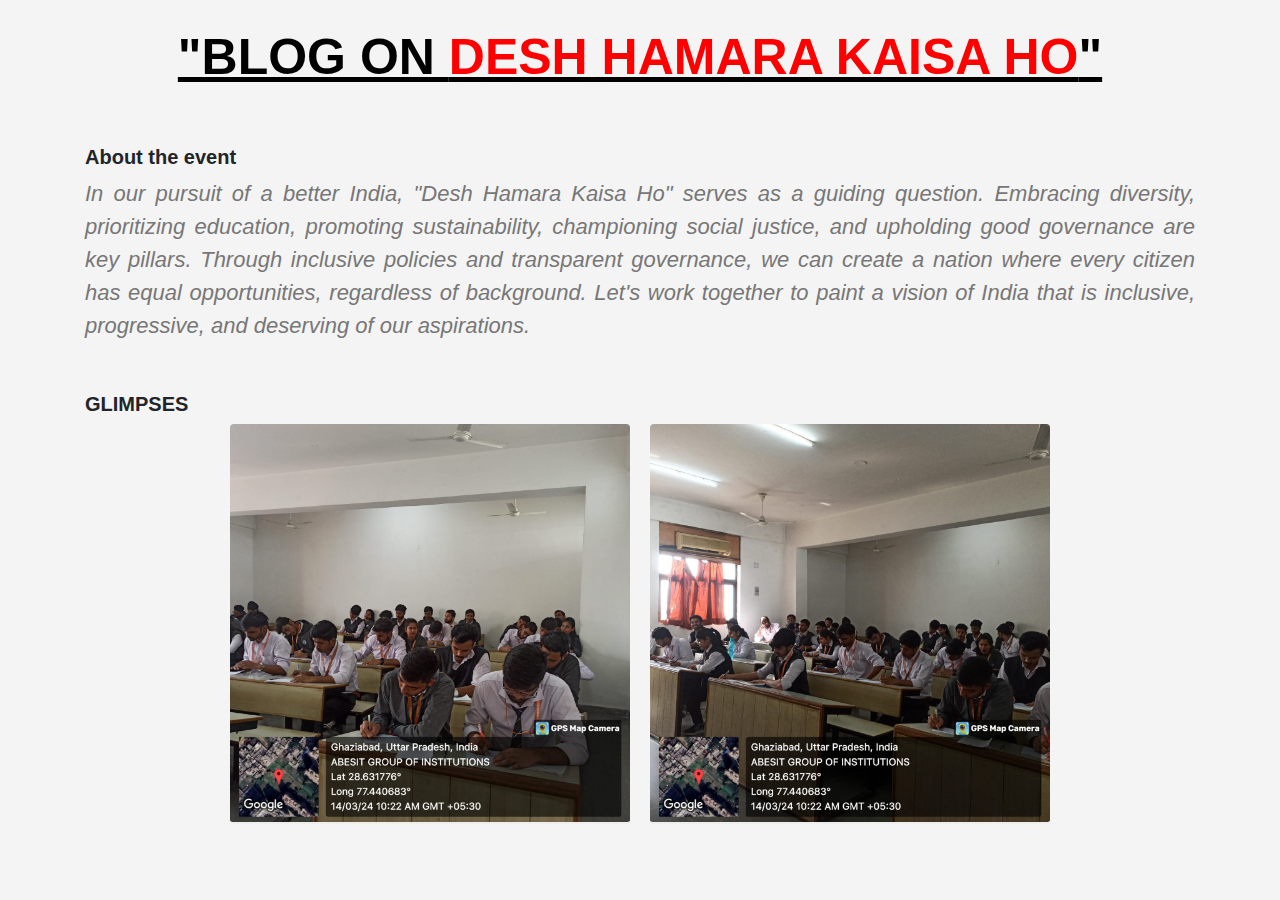
<file: blogonhamaradesh.html>
<!doctype html>
<html lang="en">
  <head>
    <meta charset="utf-8">
    <meta name="viewport" content="width=device-width, initial-scale=1, shrink-to-fit=no">
    <link rel="stylesheet" href="https://cdn.jsdelivr.net/npm/bootstrap@4.0.0/dist/css/bootstrap.min.css" integrity="sha384-Gn5384xqQ1aoWXA+058RXPxPg6fy4IWvTNh0E263XmFcJlSAwiGgFAW/dAiS6JXm" crossorigin="anonymous">
    <link rel="stylesheet" href="stylesheet.css">
    <link rel="shortcut icon" href="resources/ELC LOGO.jpg" type="image/x-icon">

    <title>BLOG ON DESH HAMARA KAISA HO</title>
  </head>
  <body>
    <div class="container">
        <div class="sol" style="text-align: center; font-size: 50px; color:black; font-weight: bolder; font-family: 'Franklin Gothic Medium', 'Arial Narrow', Arial, sans-serif; text-decoration: underline;">
        "BLOG ON <span style="color: red;">DESH HAMARA KAISA HO</span>"
        </div>
        <div>
            <h4 class="sol1">About the event</h4>
           <p style="text-align:justify; font-size: 22px;">In our pursuit of a better India, "Desh Hamara Kaisa Ho" serves as a guiding question. Embracing diversity, prioritizing education, promoting sustainability, championing social justice, and upholding good governance are key pillars. Through inclusive policies and transparent governance, we can create a nation where every citizen has equal opportunities, regardless of background. Let's work together to paint a vision of India that is inclusive, progressive, and deserving of our aspirations.</p>
        </div>
        <h4 class="sol2">GLIMPSES</h4>
    
    <div class="gallery">
        <img src="resources/blog1.jpg" class="rounded float-left" alt="blog" style="margin-right: 20px;">
        <img src="resources/blog2.jpg" class="rounded float-right" alt="blog">
    </div>
    

    <script src="https://code.jquery.com/jquery-3.2.1.slim.min.js" integrity="sha384-KJ3o2DKtIkvYIK3UENzmM7KCkRr/rE9/Qpg6aAZGJwFDMVNA/GpGFF93hXpG5KkN" crossorigin="anonymous"></script>
    <script src="https://cdn.jsdelivr.net/npm/popper.js@1.12.9/dist/umd/popper.min.js" integrity="sha384-ApNbgh9B+Y1QKtv3Rn7W3mgPxhU9K/ScQsAP7hUibX39j7fakFPskvXusvfa0b4Q" crossorigin="anonymous"></script>
    <script src="https://cdn.jsdelivr.net/npm/bootstrap@4.0.0/dist/js/bootstrap.min.js" integrity="sha384-JZR6Spejh4U02d8jOt6vLEHfe/JQGiRRSQQxSfFWpi1MquVdAyjUar5+76PVCmYl" crossorigin="anonymous"></script>
  </body>
</html>
</file>
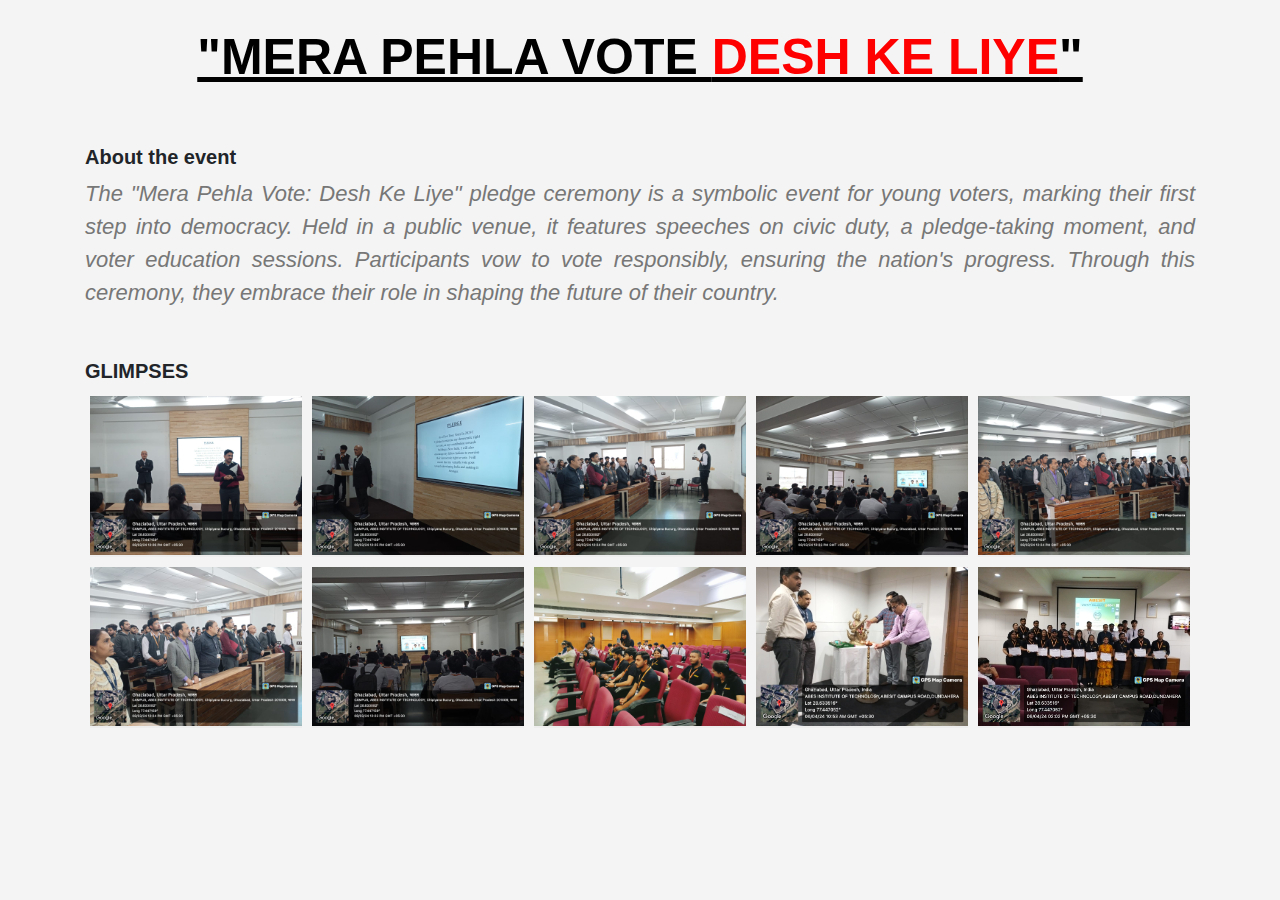
<file: pehlavotedeshkeliye.html>
<!doctype html>
<html lang="en">
  <head>
    <meta charset="utf-8">
    <meta name="viewport" content="width=device-width, initial-scale=1, shrink-to-fit=no">
    <link rel="stylesheet" href="https://cdn.jsdelivr.net/npm/bootstrap@4.0.0/dist/css/bootstrap.min.css" integrity="sha384-Gn5384xqQ1aoWXA+058RXPxPg6fy4IWvTNh0E263XmFcJlSAwiGgFAW/dAiS6JXm" crossorigin="anonymous">
    <link rel="stylesheet" href="stylesheet.css">
    <link rel="shortcut icon" href="resources/ELC LOGO.jpg" type="image/x-icon">

    <title>MERA PEHLA VOTE DESH KE LIYE</title>
  </head>
  <body>
    <div class="container">
        <div class="sol" style="text-align: center; font-size: 50px; color:black; font-weight: bolder; font-family: 'Franklin Gothic Medium', 'Arial Narrow', Arial, sans-serif; text-decoration: underline;">
        "MERA PEHLA VOTE <span style="color: red;">DESH KE LIYE</span>"
        </div>
        <div>
            <h4 class="sol1">About the event</h4>
           <p style="text-align:justify; font-size: 22px;">The "Mera Pehla Vote: Desh Ke Liye" pledge ceremony is a symbolic event for young voters, marking their first step into democracy. Held in a public venue, it features speeches on civic duty, a pledge-taking moment, and voter education sessions. Participants vow to vote responsibly, ensuring the nation's progress. Through this ceremony, they embrace their role in shaping the future of their country.</p>
        </div>
        <h4 class="sol2">GLIMPSES</h4>
    
    <div class="gallery">
      <div class="gallery-item"><img src="resources/pv1.jpg" alt="Image 1"></div>
      <div class="gallery-item"><img src="resources/pv2.jpg" alt="Image 4"></div>
      <div class="gallery-item"><img src="resources/pv3.jpg" alt="Image 5"></div>
      <div class="gallery-item"><img src="resources/pv4.jpg" alt="Image 6"></div>
      <div class="gallery-item"><img src="resources/pv5.jpg" alt="Image 7"></div>
      <div class="gallery-item"><img src="resources/pv6.jpg" alt="Image 8"></div>
      <div class="gallery-item"><img src="resources/pv7.jpg" alt="Image 9"></div>
      <div class="gallery-item"><img src="resources/mun8.jpg" alt="Image 10"></div>
      <div class="gallery-item"><img src="resources/mun9.jpg" alt="Image 11"></div>
      <div class="gallery-item"><img src="resources/mun4.jpg" alt="Image 12"></div>
    </div>
    

    <script src="https://code.jquery.com/jquery-3.2.1.slim.min.js" integrity="sha384-KJ3o2DKtIkvYIK3UENzmM7KCkRr/rE9/Qpg6aAZGJwFDMVNA/GpGFF93hXpG5KkN" crossorigin="anonymous"></script>
    <script src="https://cdn.jsdelivr.net/npm/popper.js@1.12.9/dist/umd/popper.min.js" integrity="sha384-ApNbgh9B+Y1QKtv3Rn7W3mgPxhU9K/ScQsAP7hUibX39j7fakFPskvXusvfa0b4Q" crossorigin="anonymous"></script>
    <script src="https://cdn.jsdelivr.net/npm/bootstrap@4.0.0/dist/js/bootstrap.min.js" integrity="sha384-JZR6Spejh4U02d8jOt6vLEHfe/JQGiRRSQQxSfFWpi1MquVdAyjUar5+76PVCmYl" crossorigin="anonymous"></script>
  </body>
</html>
</file>
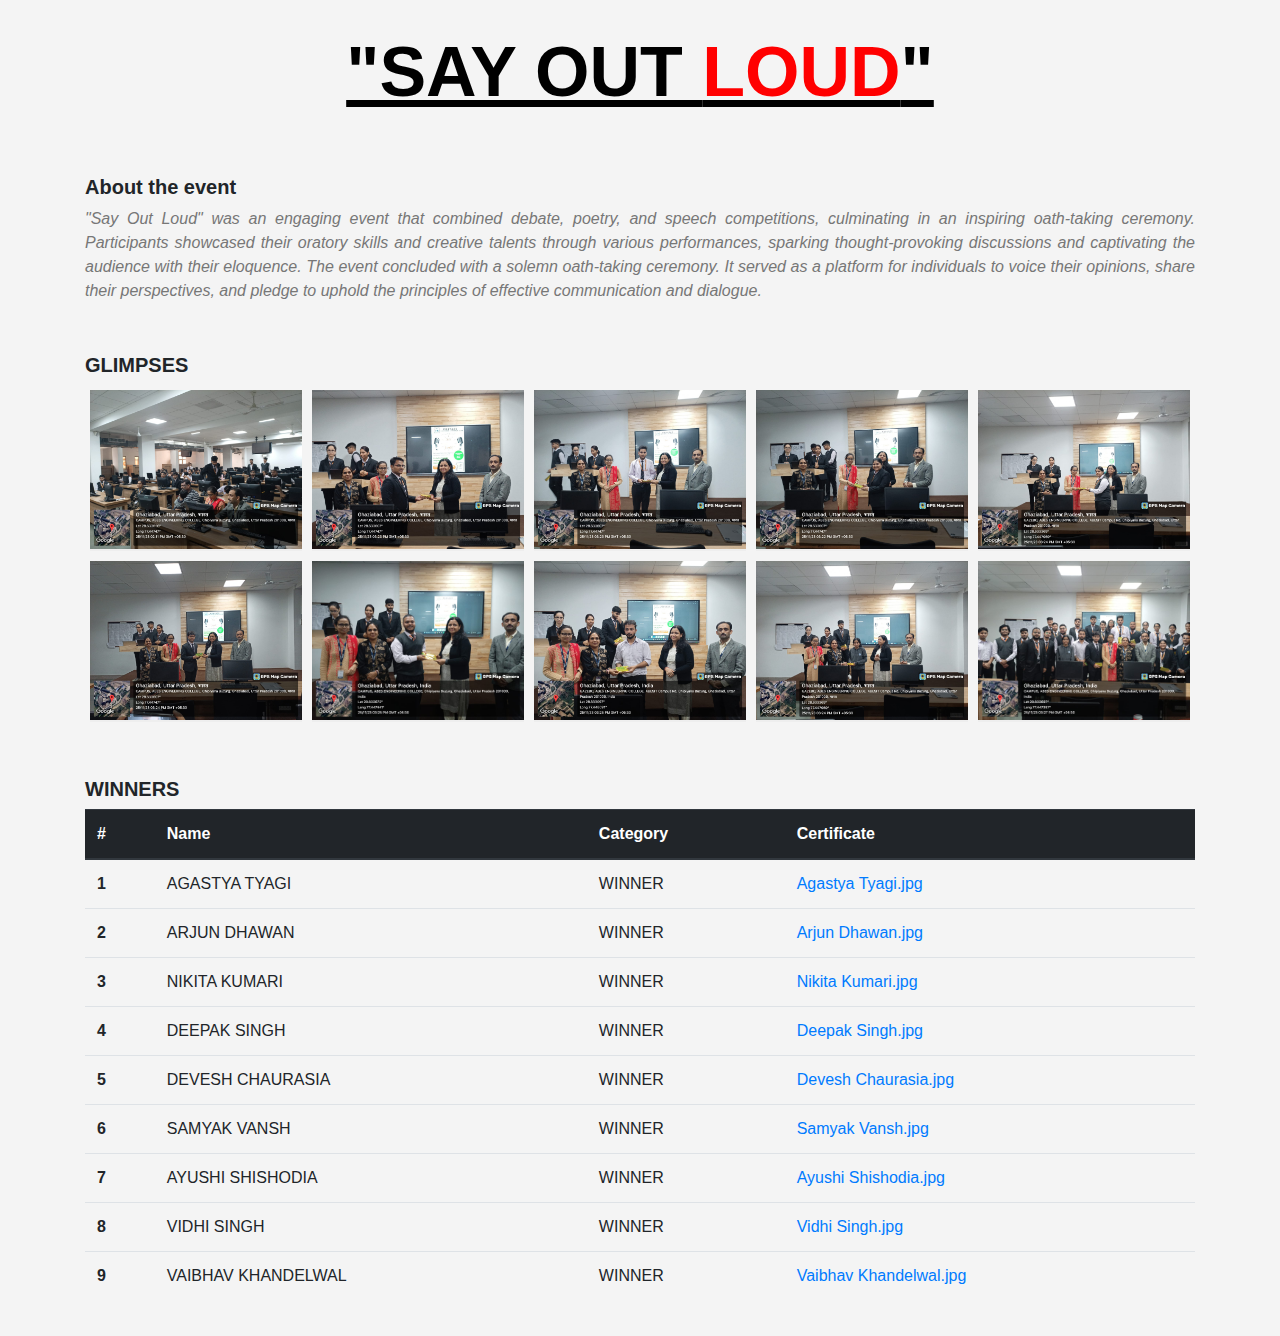
<file: sayoutloud.html>
<!doctype html>
<html lang="en">
  <head>
    <meta charset="utf-8">
    <meta name="viewport" content="width=device-width, initial-scale=1, shrink-to-fit=no">
    <link rel="stylesheet" href="https://cdn.jsdelivr.net/npm/bootstrap@4.0.0/dist/css/bootstrap.min.css" integrity="sha384-Gn5384xqQ1aoWXA+058RXPxPg6fy4IWvTNh0E263XmFcJlSAwiGgFAW/dAiS6JXm" crossorigin="anonymous">
    <link rel="stylesheet" href="stylesheet.css">
    <link rel="shortcut icon" href="resources/ELC LOGO.jpg" type="image/x-icon">

    <title>SAY OUT LOUD</title>
  </head>
  <body>
    <div class="container">
        <div class="sol" style="text-align: center; font-size: 70px; color:black; font-weight: bolder; font-family: 'Franklin Gothic Medium', 'Arial Narrow', Arial, sans-serif; text-decoration: underline;">
        "SAY OUT <span style="color: red;">LOUD</span>"
        </div>
        <div>
            <h4 class="sol1">About the event</h4>
           <p style="text-align:justify;">"Say Out Loud" was an engaging event that combined debate, poetry, and speech competitions, culminating in an inspiring oath-taking ceremony. Participants showcased their oratory skills and creative talents through various performances, sparking thought-provoking discussions and captivating the audience with their eloquence. The event concluded with a solemn oath-taking ceremony. It served as a platform for individuals to voice their opinions, share their perspectives, and pledge to uphold the principles of effective communication and dialogue.</p>
        </div>
        <h4 class="sol2">GLIMPSES</h4>
    
    <div class="gallery">
      <div class="gallery-item"><img src="resources/solimg1.jpg" alt="Image 1"></div>
      <!-- <div class="gallery-item"><img src="resources/solimg2.jpg" alt="Image 2"></div>
      <div class="gallery-item"><img src="resources/solimg3.jpg" alt="Image 3"></div> -->
      <div class="gallery-item"><img src="resources/solimg4.jpg" alt="Image 4"></div>
      <div class="gallery-item"><img src="resources/solimg5.jpg" alt="Image 5"></div>
      <div class="gallery-item"><img src="resources/solimg6.jpg" alt="Image 6"></div>
      <div class="gallery-item"><img src="resources/solimg7.jpg" alt="Image 7"></div>
      <div class="gallery-item"><img src="resources/solimg8.jpg" alt="Image 8"></div>
      <div class="gallery-item"><img src="resources/solimg9.jpg" alt="Image 9"></div>
      <div class="gallery-item"><img src="resources/solimg10.jpg" alt="Image 10"></div>
      <div class="gallery-item"><img src="resources/solimg11.jpg" alt="Image 11"></div>
      <div class="gallery-item"><img src="resources/solimg12.jpg" alt="Image 12"></div>
      <!-- <div class="gallery-item"><img src="resources/solimg13.jpg" alt="Image 13"></div> -->
      <!-- <div class="gallery-item"><img src="resources/solimg14.jpg" alt="Image 14"></div> --> 
    </div>
    <div><h4 class="sol3">WINNERS</h4></div>
    <div>
    <table class="table">
      <thead class="thead-dark">
        <tr>
          <th scope="col">#</th>
          <th scope="col">Name</th>
          <th scope="col">Category</th>
          <th scope="col">Certificate</th>
        </tr>
      </thead>
      <tbody>
        <tr>
          <th scope="row">1</th>
          <td>AGASTYA TYAGI</td>
          <td>WINNER</td>
          <td><a href="https://drive.google.com/file/d/1219KuJRnc39PUJuQ0omXH0rt_NBk2uYv/view?usp=drive_link">Agastya Tyagi.jpg</a></td>
        </tr>
        <tr>
          <th scope="row">2</th>
          <td>ARJUN DHAWAN</td>
          <td>WINNER</td>
          <td><a href="https://drive.google.com/file/d/1OwTiCALTOY4C3jRjYa8L9mVzGy_IftgE/view?usp=drive_link">Arjun Dhawan.jpg</a></td>
        </tr>
        <tr>
          <th scope="row">3</th>
          <td>NIKITA KUMARI</td>
          <td>WINNER</td>
          <td><a href="https://drive.google.com/file/d/1wQnm6RraLnEhw1hLUdm2QVfk26gzAeAi/view?usp=drive_link">Nikita Kumari.jpg</a></td>
        </tr>
        <tr>
          <th scope="row">4</th>
          <td>DEEPAK SINGH</td>
          <td>WINNER</td>
          <td><a href="https://drive.google.com/file/d/1Jd0f3kNAUwj5ZIz6h88c2iD72tTdKrsN/view?usp=drive_link">Deepak Singh.jpg</a></td>
        </tr>
        <tr>
          <th scope="row">5</th>
          <td>DEVESH CHAURASIA</td>
          <td>WINNER</td>
          <td><a href="https://drive.google.com/file/d/1PRS4wkqvTxoAh3nHRxihDPR63VEsk9pN/view?usp=drive_link">Devesh Chaurasia.jpg</a></td>
        </tr>
        <tr>
          <th scope="row">6</th>
          <td>SAMYAK VANSH</td>
          <td>WINNER</td>
          <td><a href="https://drive.google.com/file/d/1L1I0-Zccta-Zo6uVZKGxdAF64WGnNwFC/view?usp=drive_link">Samyak Vansh.jpg</a></td>
        </tr>
        <tr>
          <th scope="row">7</th>
          <td>AYUSHI SHISHODIA</td>
          <td>WINNER</td>
          <td><a href="https://drive.google.com/file/d/15BhHtfQf1me0yEnDtIov2l1SZFppDluR/view?usp=drive_link">Ayushi Shishodia.jpg</a></td>
        </tr>
        <tr>
          <th scope="row">8</th>
          <td>VIDHI SINGH</td>
          <td>WINNER</td>
          <td><a href="https://drive.google.com/file/d/1kCaPH0XeNG5yciWNypiWcoQLb5Y6IBKO/view?usp=drive_link">Vidhi Singh.jpg</a></td>
        </tr>
        <tr>
          <th scope="row">9</th>
          <td>VAIBHAV KHANDELWAL</td>
          <td>WINNER</td>
          <td><a href="https://drive.google.com/file/d/1BW3_sPCmjoRB3plmOWQ9nuJNTZtc-YFx/view?usp=drive_link">Vaibhav Khandelwal.jpg</a></td>
        </tr>
      </tbody>
    </table>
    
    
  </div>
  </div>

    <script src="https://code.jquery.com/jquery-3.2.1.slim.min.js" integrity="sha384-KJ3o2DKtIkvYIK3UENzmM7KCkRr/rE9/Qpg6aAZGJwFDMVNA/GpGFF93hXpG5KkN" crossorigin="anonymous"></script>
    <script src="https://cdn.jsdelivr.net/npm/popper.js@1.12.9/dist/umd/popper.min.js" integrity="sha384-ApNbgh9B+Y1QKtv3Rn7W3mgPxhU9K/ScQsAP7hUibX39j7fakFPskvXusvfa0b4Q" crossorigin="anonymous"></script>
    <script src="https://cdn.jsdelivr.net/npm/bootstrap@4.0.0/dist/js/bootstrap.min.js" integrity="sha384-JZR6Spejh4U02d8jOt6vLEHfe/JQGiRRSQQxSfFWpi1MquVdAyjUar5+76PVCmYl" crossorigin="anonymous"></script>
  </body>
</html>
</file>
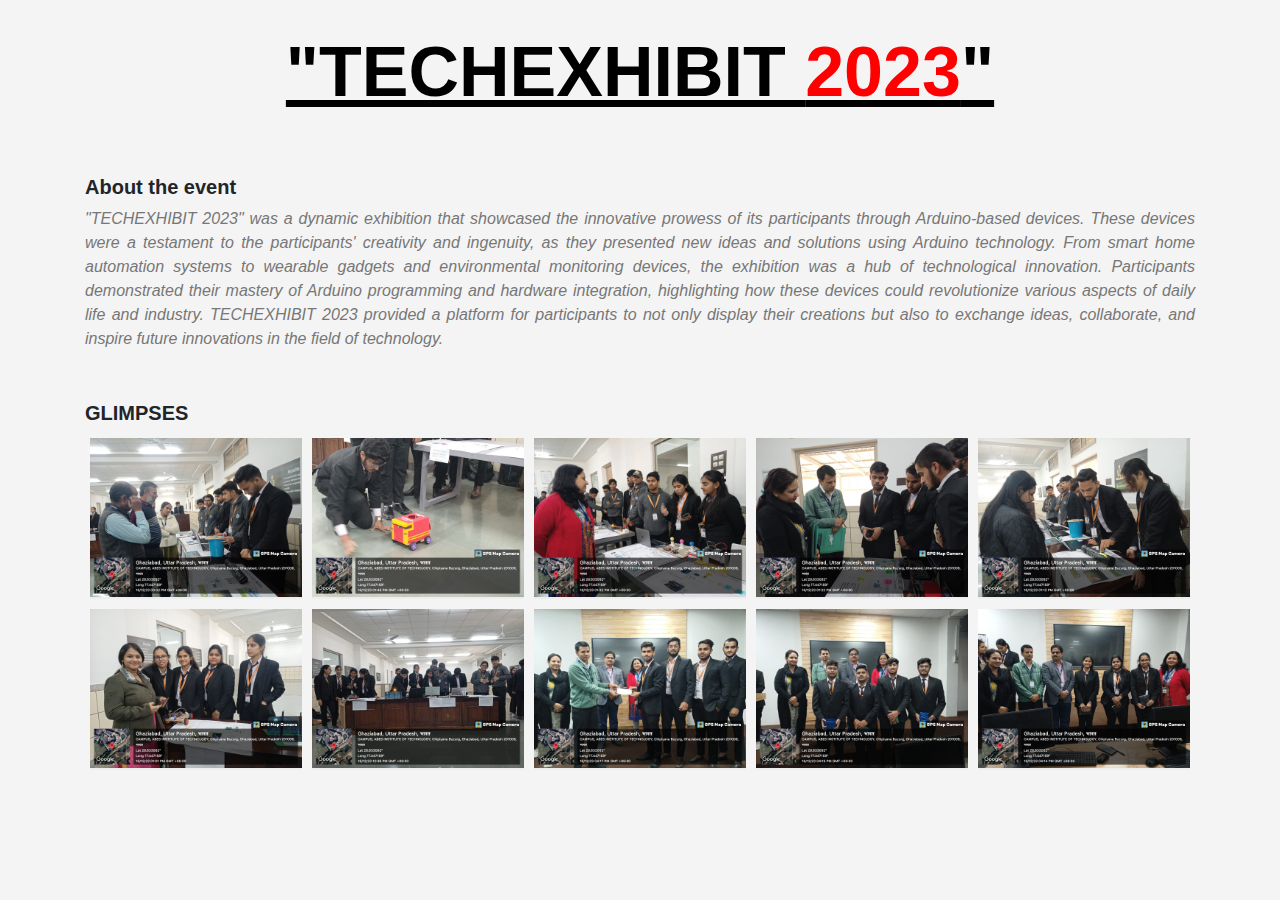
<file: techexhibit2023.html>
<!DOCTYPE html>
<html lang="en">
<head>
    <meta charset="UTF-8">
    <meta name="viewport" content="width=device-width, initial-scale=1.0">
    <title>TECHEXHIBIT 2023</title>
    <link rel="stylesheet" href="https://cdn.jsdelivr.net/npm/bootstrap@4.0.0/dist/css/bootstrap.min.css" integrity="sha384-Gn5384xqQ1aoWXA+058RXPxPg6fy4IWvTNh0E263XmFcJlSAwiGgFAW/dAiS6JXm" crossorigin="anonymous">
    <link rel="stylesheet" href="stylesheet.css">
    <link rel="shortcut icon" href="resources/ELC LOGO.jpg" type="image/x-icon">
</head>
<body>
    <div class="container">
        <div class="sol" style="text-align: center; font-size: 70px; color:black; font-weight: bolder; font-family: 'Franklin Gothic Medium', 'Arial Narrow', Arial, sans-serif; text-decoration: underline;">
            "TECHEXHIBIT <span style="color: red;">2023</span>"
            </div>
            <div>
                <h4 class="sol1">About the event</h4>
               <p style="text-align:justify;">"TECHEXHIBIT 2023" was a dynamic exhibition that showcased the innovative prowess of its participants through Arduino-based devices. These devices were a testament to the participants' creativity and ingenuity, as they presented new ideas and solutions using Arduino technology. From smart home automation systems to wearable gadgets and environmental monitoring devices, the exhibition was a hub of technological innovation. Participants demonstrated their mastery of Arduino programming and hardware integration, highlighting how these devices could revolutionize various aspects of daily life and industry. TECHEXHIBIT 2023 provided a platform for participants to not only display their creations but also to exchange ideas, collaborate, and inspire future innovations in the field of technology.</p>
            </div>
            <h4 class="sol2">GLIMPSES</h4>
            <div class="gallery">
                <div class="gallery-item"><img src="resources/TE1.jpg" alt="Image 1"></div>
                <div class="gallery-item"><img src="resources/TE2.jpg" alt="Image 2"></div>
                <div class="gallery-item"><img src="resources/TE3.jpg" alt="Image 3"></div>
                <div class="gallery-item"><img src="resources/TE4.jpg" alt="Image 4"></div>
                <div class="gallery-item"><img src="resources/TE5.jpg" alt="Image 5"></div>
                <!-- <div class="gallery-item"><img src="resources/TE6.jpg" alt="Image 6"></div> -->
                <div class="gallery-item"><img src="resources/TE7.jpg" alt="Image 7"></div>
                <!-- <div class="gallery-item"><img src="resources/TE8.jpg" alt="Image 8"></div>-->
               <div class="gallery-item"><img src="resources/TE9.jpg" alt="Image 9"></div>
                <div class="gallery-item"><img src="resources/TE10.jpg" alt="Image 10"></div>
                <div class="gallery-item"><img src="resources/TE11.jpg" alt="Image 11"></div>
                <div class="gallery-item"><img src="resources/TE12.jpg" alt="Image 12"></div>
                <!-- <div class="gallery-item"><img src="resources/TE13.jpg" alt="Image 13"></div> -->
              </div>

              <!-- <div><h4 class="sol3">WINNERS</h4></div>
              <div>
              <table class="table">
                <thead class="thead-dark">
                  <tr>
                    <th scope="col">#</th>
                    <th scope="col">Name</th>
                    <th scope="col">Category</th>
                    <th scope="col">Certificate</th>
                  </tr>
                </thead>
                <tbody>
                  <tr>
                    <th scope="row">1</th>
                    <td>AGASTYA TYAGI</td>
                    <td>WINNER</td>
                    <td><a href="https://drive.google.com/file/d/1219KuJRnc39PUJuQ0omXH0rt_NBk2uYv/view?usp=drive_link">Agastya Tyagi.jpg</a></td>
                  </tr>
                  <tr>
                    <th scope="row">2</th>
                    <td>ARJUN DHAWAN</td>
                    <td>WINNER</td>
                    <td><a href="https://drive.google.com/file/d/1OwTiCALTOY4C3jRjYa8L9mVzGy_IftgE/view?usp=drive_link">Arjun Dhawan.jpg</a></td>
                  </tr>
                  <tr>
                    <th scope="row">3</th>
                    <td>NIKITA KUMARI</td>
                    <td>WINNER</td>
                    <td><a href="https://drive.google.com/file/d/1wQnm6RraLnEhw1hLUdm2QVfk26gzAeAi/view?usp=drive_link">Nikita Kumari.jpg</a></td>
                  </tr>
                  <tr>
                    <th scope="row">4</th>
                    <td>DEEPAK SINGH</td>
                    <td>WINNER</td>
                    <td><a href="https://drive.google.com/file/d/1Jd0f3kNAUwj5ZIz6h88c2iD72tTdKrsN/view?usp=drive_link">Deepak Singh.jpg</a></td>
                  </tr>
                  <tr>
                    <th scope="row">5</th>
                    <td>DEVESH CHAURASIA</td>
                    <td>WINNER</td>
                    <td><a href="https://drive.google.com/file/d/1PRS4wkqvTxoAh3nHRxihDPR63VEsk9pN/view?usp=drive_link">Devesh Chaurasia.jpg</a></td>
                  </tr>
                  <tr>
                    <th scope="row">6</th>
                    <td>SAMYAK VANSH</td>
                    <td>WINNER</td>
                    <td><a href="https://drive.google.com/file/d/1L1I0-Zccta-Zo6uVZKGxdAF64WGnNwFC/view?usp=drive_link">Samyak Vansh.jpg</a></td>
                  </tr>
                  <tr>
                    <th scope="row">7</th>
                    <td>AYUSHI SHISHODIA</td>
                    <td>WINNER</td>
                    <td><a href="https://drive.google.com/file/d/15BhHtfQf1me0yEnDtIov2l1SZFppDluR/view?usp=drive_link">Ayushi Shishodia.jpg</a></td>
                  </tr>
                  <tr>
                    <th scope="row">8</th>
                    <td>VIDHI SINGH</td>
                    <td>WINNER</td>
                    <td><a href="https://drive.google.com/file/d/1kCaPH0XeNG5yciWNypiWcoQLb5Y6IBKO/view?usp=drive_link">Vidhi Singh.jpg</a></td>
                  </tr>
                  <tr>
                    <th scope="row">9</th>
                    <td>VAIBHAV KHANDELWAL</td>
                    <td>WINNER</td>
                    <td><a href="https://drive.google.com/file/d/1BW3_sPCmjoRB3plmOWQ9nuJNTZtc-YFx/view?usp=drive_link">Vaibhav Khandelwal.jpg</a></td>
                  </tr>
                </tbody>
              </table>
              
              
            </div>
    </div> -->
    <script src="https://code.jquery.com/jquery-3.2.1.slim.min.js" integrity="sha384-KJ3o2DKtIkvYIK3UENzmM7KCkRr/rE9/Qpg6aAZGJwFDMVNA/GpGFF93hXpG5KkN" crossorigin="anonymous"></script>
    <script src="https://cdn.jsdelivr.net/npm/popper.js@1.12.9/dist/umd/popper.min.js" integrity="sha384-ApNbgh9B+Y1QKtv3Rn7W3mgPxhU9K/ScQsAP7hUibX39j7fakFPskvXusvfa0b4Q" crossorigin="anonymous"></script>
    <script src="https://cdn.jsdelivr.net/npm/bootstrap@4.0.0/dist/js/bootstrap.min.js" integrity="sha384-JZR6Spejh4U02d8jOt6vLEHfe/JQGiRRSQQxSfFWpi1MquVdAyjUar5+76PVCmYl" crossorigin="anonymous"></script>
</body>
</html>
</file>
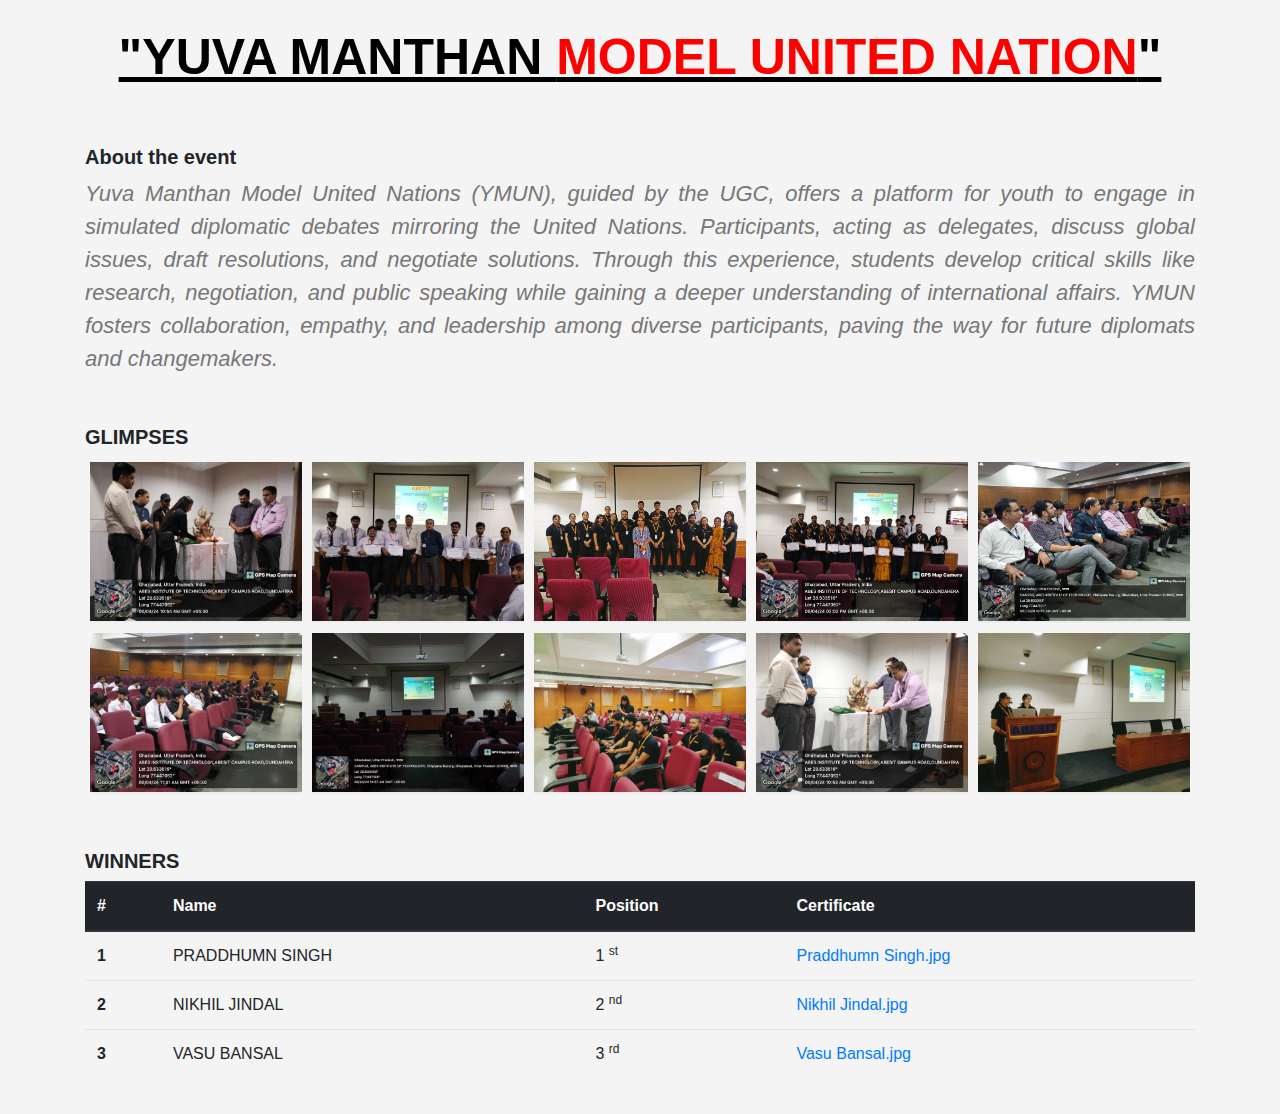
<file: yuvamanthan.html>
<!doctype html>
<html lang="en">
  <head>
    <meta charset="utf-8">
    <meta name="viewport" content="width=device-width, initial-scale=1, shrink-to-fit=no">
    <link rel="stylesheet" href="https://cdn.jsdelivr.net/npm/bootstrap@4.0.0/dist/css/bootstrap.min.css" integrity="sha384-Gn5384xqQ1aoWXA+058RXPxPg6fy4IWvTNh0E263XmFcJlSAwiGgFAW/dAiS6JXm" crossorigin="anonymous">
    <link rel="stylesheet" href="stylesheet.css">
    <link rel="shortcut icon" href="resources/ELC LOGO.jpg" type="image/x-icon">

    <title>YUVA MANTHAN MODEL UNITED NATION</title>
  </head>
  <body>
    <div class="container">
        <div class="sol" style="text-align: center; font-size: 50px; color:black; font-weight: bolder; font-family: 'Franklin Gothic Medium', 'Arial Narrow', Arial, sans-serif; text-decoration: underline;">
        "YUVA MANTHAN <span style="color: red;">MODEL UNITED NATION</span>"
        </div>
        <div>
            <h4 class="sol1">About the event</h4>
           <p style="text-align:justify; font-size: 22px;">Yuva Manthan Model United Nations (YMUN), guided by the UGC, offers a platform for youth to engage in simulated diplomatic debates mirroring the United Nations. Participants, acting as delegates, discuss global issues, draft resolutions, and negotiate solutions. Through this experience, students develop critical skills like research, negotiation, and public speaking while gaining a deeper understanding of international affairs. YMUN fosters collaboration, empathy, and leadership among diverse participants, paving the way for future diplomats and changemakers.</p>
        </div>
        <h4 class="sol2">GLIMPSES</h4>
    
    <div class="gallery">
      <div class="gallery-item"><img src="resources/mun1.jpg" alt="Image 1"></div>
      <div class="gallery-item"><img src="resources/mun2.jpg" alt="Image 4"></div>
      <div class="gallery-item"><img src="resources/mun3.jpg" alt="Image 5"></div>
      <div class="gallery-item"><img src="resources/mun4.jpg" alt="Image 6"></div>
      <div class="gallery-item"><img src="resources/mun5.jpg" alt="Image 7"></div>
      <div class="gallery-item"><img src="resources/mun6.jpg" alt="Image 8"></div>
      <div class="gallery-item"><img src="resources/mun7.jpg" alt="Image 9"></div>
      <div class="gallery-item"><img src="resources/mun8.jpg" alt="Image 10"></div>
      <div class="gallery-item"><img src="resources/mun9.jpg" alt="Image 11"></div>
      <div class="gallery-item"><img src="resources/mun10.jpg" alt="Image 12"></div>
    </div>
    <div><h4 class="sol3">WINNERS</h4></div>
    <div>
    <table class="table">
      <thead class="thead-dark">
        <tr>
          <th scope="col">#</th>
          <th scope="col">Name</th>
          <th scope="col">Position</th>
          <th scope="col">Certificate</th>
        </tr>
      </thead>
      <tbody>
        <tr>
          <th scope="row">1</th>
          <td>PRADDHUMN SINGH</td>
          <td>1 <sup>st</sup></td>
          <td><a href="https://drive.google.com/file/d/1bDZpWM-ojSJ9Mwy5rZdk6p7Li8FZXWWz/view?usp=drive_link">Praddhumn Singh.jpg</a></td>
        </tr>
        <tr>
          <th scope="row">2</th>
          <td>NIKHIL JINDAL</td>
          <td>2 <sup>nd</sup></td>
          <td><a href="https://drive.google.com/file/d/1rzqfIpUU_Qy3WMLCplfkVl8eBOoV80Ak/view?usp=drive_link">Nikhil Jindal.jpg</a></td>
        </tr>
        <tr>
          <th scope="row">3</th>
          <td>VASU BANSAL</td>
          <td>3 <sup>rd</sup></td>
          <td><a href="https://drive.google.com/file/d/1d-xxy60kfsgu42xlLb6Ao7AzDibpcd15/view?usp=drive_link">Vasu Bansal.jpg</a></td>
        </tr>
       
      </tbody>
    </table>
    
    
  </div>
  </div>

    <script src="https://code.jquery.com/jquery-3.2.1.slim.min.js" integrity="sha384-KJ3o2DKtIkvYIK3UENzmM7KCkRr/rE9/Qpg6aAZGJwFDMVNA/GpGFF93hXpG5KkN" crossorigin="anonymous"></script>
    <script src="https://cdn.jsdelivr.net/npm/popper.js@1.12.9/dist/umd/popper.min.js" integrity="sha384-ApNbgh9B+Y1QKtv3Rn7W3mgPxhU9K/ScQsAP7hUibX39j7fakFPskvXusvfa0b4Q" crossorigin="anonymous"></script>
    <script src="https://cdn.jsdelivr.net/npm/bootstrap@4.0.0/dist/js/bootstrap.min.js" integrity="sha384-JZR6Spejh4U02d8jOt6vLEHfe/JQGiRRSQQxSfFWpi1MquVdAyjUar5+76PVCmYl" crossorigin="anonymous"></script>
  </body>
</html>
</file>
<file: stylesheet.css>
.navbar {
    background-color: palegoldenrod; /* Set your desired background color */
    padding: 0; /* Add padding for better aesthetics */
}

.navbar-brand {
    font-weight: bold; /* Make the brand text bold */
}

.navbar-brand img {
    width: 30px; /* Set the width of the logo image */
    height: 30px; /* Set the height of the logo image */
    margin-right: 10px; /* Add some spacing between the logo and text */
}

.navbar-brand, .nav-link {
    color: #495057; /* Set text color for brand and links */
}

.nav-link {
    border-radius: 30px; /* Add border-radius for curved corners */
    padding: 1px 0px; /* Add padding for better spacing */
    margin: 0 5px; /* Add some margin between links */
    transition: background-color 0.3s; /* Smooth transition for background color */
    font-weight: bolder;
}

.nav-link:hover {
    background-color: burlywood; /* Change background color on hover */
    color: #fff; /* Change text color on hover */
}

.team-heading1{
    font-family: 'DM Serif Display', serif;
    font-size: 60px;
    text-align: center;
    text-decoration: underline;
    font-weight: bold;
    padding: 100%;
    margin-bottom: 5px;
    margin-top: 100px;
}

.heading1{
    text-align: center;
    font-weight: normal;
    position: relative;
    margin-top: 100px;
}
.heading1::before{
    content: '';
    position: absolute;
    width: 100px;
    height: 3px;
    background-color: sienna;
    bottom: -10px;
    left: 50%;
    transform: translateX(-50%);
    animation: animate 4s linear infinite;
}
@keyframes animate{
    0%{
        width: 100px;
    }
    50%{
        width: 200px;
    }
    100%{
        width: 100px;
    }
}
h1{
    text-align: center;
    font-weight: normal;
    position: relative;
    margin-top: 100px;
}
h1::before{
    content: '';
    position: absolute;
    width: 100px;
    height: 3px;
    background-color: sienna;
    bottom: -10px;
    left: 50%;
    transform: translateX(-50%);
    animation: animate 4s linear infinite;
}
@keyframes animate{
    0%{
        width: 200px;
    }
    50%{
        width: 300px;
    }
    100%{
        width: 200px;
    }
}

.para{
    text-align: center;
    padding: 10px;
    font-weight: bold;
    color: #000;
}

body {
    font-family: 'Arial', sans-serif;
    background-color: #f4f4f4;
    margin: 0;
}

.container {
    max-width: 1150px;
    margin: 0 auto;
    padding: 20px;
}

.content-section {
    display: flex;
    flex-wrap: wrap;
    justify-content: space-between;
}

.card {
    position: relative;
    width: calc(33.33% - 20px);
    margin-bottom: 20px;
    box-sizing:border-box;
    border: 1000px solid black;
    border-radius: 10px;
    overflow: hidden;
    transition: transform 0.3s;
    background:#fff;
    color: #333;
    box-shadow: 0 10px 12px rgba(10, 10, 10, 0.1);
    display: flex;
    flex-direction:column;
    background-position: center center;
    cursor: pointer;
}

.card:hover {
    transform: scale(1.05);
    
}

img {
    width: 1000%;
    height: 1000%;
    max-width: 400px;
    max-height: 400px;
    object-fit: cover;
    object-position: top;
    border-bottom: 2px solid #eee;
}

h3 {
    font-size: 1.8em;
    margin: 10px 0;
    color: black;
    text-align: center;
}

p {
    font-style: italic;
    color: #777;
    margin-bottom: 10px;
    text-align: center;
}

.btn {
    /* margin-top: auto;
    padding: 10px;
    background-color: #000;
    border-color: red;
    color: #fff;
    text-align: center;
    text-decoration: none;
    border-radius: 5px;
    transition: background-color 0.3s; */

    border: 1px solid #000; /* Border color */
    padding: 8px 16px; /* Padding */
    text-decoration: none; /* Remove underline from link */
    display: inline-block; /* Ensure button appears as a block element */
    margin-top: 10px; /* Add some space between cards */
    border-radius: 5px; /* Rounded corners */
    background-color: #f0f0f0; /* Button background color */
    color: #000; /* Button text color */
    box-shadow: 100px 100px 150px rgba(0, 0, 0, 0.2); /* Box shadow */
    transition: background-color 0.3s; /* Smooth transition for background color */
    
}

.btn:hover {
    background-color: #ddd; /* Change background color on hover */
}

@media screen and (max-width: 768px) {
    .card {
        width: calc(50% - 20px);
    }
}

@media screen and (max-width: 480px) {
    .card {
        width: 100%;
    }
}

.card-event {
    width: 18rem;
    height: 39rem;
    margin-bottom: 20px;
    border-radius: 15px;
    box-shadow: 0 4px 8px rgba(0, 0, 0, 0.1);
    transition: all 0.3s ease;
  }
  
  .card-event {
    box-shadow: 0 8px 16px rgba(0, 0, 0, 0.2);
  }
  .card-event:hover {
    transform: scale(1.05);
    
}
  
  .card-img-top {
    border-radius: 15px 15px 0 0;
  }
  
  .card-title {
    font-weight: bold;
    text-align: center;
    text-decoration: underline;
    color: black;
  }
  
  .card-text {
    text-align:center;
    font-size:small;
  }
  
  .btn-primary {
    background-color: white;
    border-color: red;
    
  }
  
  .btn-primary:hover {
    background-color: gray;
    border-color: red;
  }

 .sol1{
    margin-top: 50px;
    font-family:Verdana, Geneva, Tahoma, sans-serif;
    font-weight: bolder;
    font-size: 20px;

 }
 .sol2{
    margin-top: 50px;
    font-family:Verdana, Geneva, Tahoma, sans-serif;
    font-weight: bolder;
    font-size: 20px;
 }
 .sol3{
    margin-top: 50px;
    font-family:Verdana, Geneva, Tahoma, sans-serif;
    font-weight: bolder;
    font-size: 20px;

 }
 
 .gallery {
    display: flex;
    flex-wrap: wrap;
    justify-content: center;
}
.gallery-item {
    flex: 1 1 200px; /* Adjust this value as needed */
    margin: 5px;
}
.gallery-item img {
    width: 100%;
    height: auto;
}

@media screen and (max-width: 768px) {
    .gallery-item {
        flex-basis: calc(50% - 10px);
    }
}

@media screen and (max-width: 480px) {
    .gallery-item {
        flex-basis: calc(100% - 10px);
    }
}

.social-links {
    margin-top: 20px;
}
.social-links a {
    display: inline-block;
    margin: 0 10px;
    width: 40px;
    height: 40px;
    line-height: 40px;
    font-size: 20px;
    color: #ffffff;
    background-color: #007bff;
    border-radius: 50%;
    text-decoration: none;
}

.h1{
    text-align: center;
    margin-top: 10px;
    background-color:dodgerblue;
    font-weight: bold;

}
footer {
  position: relative;
  bottom: 0;
  width: 100%;
  margin-top: 190px;
  height: 100px; /* Set the height of the footer here */
  line-height: 60px; /* Vertically center the text */
  background-color: black; /* Light gray background color */
  color: #000;
}
  
  footer p {
    margin: 0; /* Remove the margin from the paragraph */
  }
  
  footer ul {
    list-style: none; /* Remove the bullet points */
    margin: 0; /* Remove the margin */
    padding: 0; /* Remove the padding */
  }
  
  footer li {
    display: inline-block; /* Display the list items horizontally */
    margin: 0 5px; /* Add some margin between the list items */
  }
  
  footer a {
    color: #333; /* Dark gray text color */
    text-decoration: none; /* Remove the underline from the links */
  }

  #connect-with-us {
    background-color: #f7f7f7;
    padding: 40px 20px;
    text-align: center;
  }
  
  #connect-with-us h2 {
    margin-bottom: 30px;
    font-size: 32px;
    color: #333;
  }
  
  .social-media,
  .newsletter,
  .contact-info {
    margin-bottom: 40px;
  }
  
  .social-media h3,
  .newsletter h3,
  .contact-info h3 {
    margin-bottom: 20px;
    font-size: 24px;
    color: #333;
  }
  
  .social-media ul {
    list-style: none;
    padding: 0;
  }
  
  .social-media ul li {
    display: inline-block;
    margin: 0 10px;
  }
  
  .social-media ul li a {
    text-decoration: none;
    color: #555;
    font-size: 20px;
    transition: color 0.3s ease;
  }
  
  .social-media ul li a:hover {
    color: #007bff;
  }

  .contact-info p {
    margin-bottom: 10px;
    font-size: 18px;
    color: #555;
  }
  
  .contact-info a {
    text-decoration: none;
    color: #007bff;
    font-size: 18px;
    transition: color 0.3s ease;
  }
  
  .contact-info a:hover {
    color: #0056b3;
  }
  @media only screen and (max-width: 768px) {
  .social-media ul li {
    display: block;
    margin: 10px 0;
  }
}
.about1{
  margin-top: 100px;
  margin-left: 15px;
  font-size: 40px;
  font-weight: bolder;
  color: #495057;
  text-align: center;
}
.about2{
  margin-top: 5px;
  margin-left: 15px;
  font-size: 25px;
  font-weight: bold;
  color: red;
}
.about3{
  text-align: left;
  margin-left: 16px;
  font-size: 17px;
}
.about4{
  margin-top: 5px;
  margin-left: 15px;
  font-size: 25px;
  font-weight: bold;
  color: red;
}
.about5{
  text-align: left;
  margin-left: 16px;
  font-size: 17px;
}

.a1{
margin-left: 50px;
margin-bottom: 8px;
text-align: left;
}
.a2{
margin-left: 50px;
margin-bottom: 8px;
text-align: left;
}
.a3{
margin-left: 50px;
margin-bottom: 8px;
text-align: left;
}
.a4{
margin-left: 50px;
margin-bottom: 8px;
text-align: left;
}
.a5{
margin-left: 50px;
margin-bottom: 8px;
text-align: left;
}
.a6{
margin-left: 50px;
margin-bottom: 8px;
text-align: left;
}
.a7{
margin-left: 50px;
margin-bottom: 8px;
text-align: left;
}
.a8{
margin-left: 50px;
margin-bottom: 8px;
text-align: left;
}
.a9{
margin-left: 50px;
margin-bottom: 8px;
text-align: left;
}
.a10{
margin-left: 50px;
margin-bottom: 8px;
text-align: left;
}

.welcome{
  margin-top: 150px;
  margin-left: 150px;
  padding-top: 40px;
  font-size: 100px;
  font-weight: bolder;
  font-family: 'Segoe UI', Tahoma, Geneva, Verdana, sans-serif;
  color: #000;
}

.clubname{
  margin-left: 150px;
  font-size: 170px;
}

.E{
  color:orangered;
  font-weight: bold;
  font-family: 'Times New Roman', Times, serif;
}
.L{
  color: #0056b3;
  font-weight: bold;
  font-family: 'Times New Roman', Times, serif;
}
.C{
  color: green;
  font-weight: bold;
  font-family: 'Times New Roman', Times, serif;
}

.abesit{
  color:black;
  font-family: 'Times New Roman', Times, serif;
}

.index-para{
  font-size: 30px;
  text-align: left;
  margin-left:900px;
  font-weight: bold;
}

.inspire{
  font-weight: bold;
  margin-left: 150px;
  margin-top: 200px;
  font-size: 35px;
}

.inspire-para{
  margin-left: 200px;
  margin-top: 10px;
  text-align: left;
  font-size: 20px;
}

.start{
  margin-top: 170px;
}

.col{
  margin-left: 150px;
  margin-top: 20px;
  font-size: 25px;
  font-weight: bold;
}
</file>
